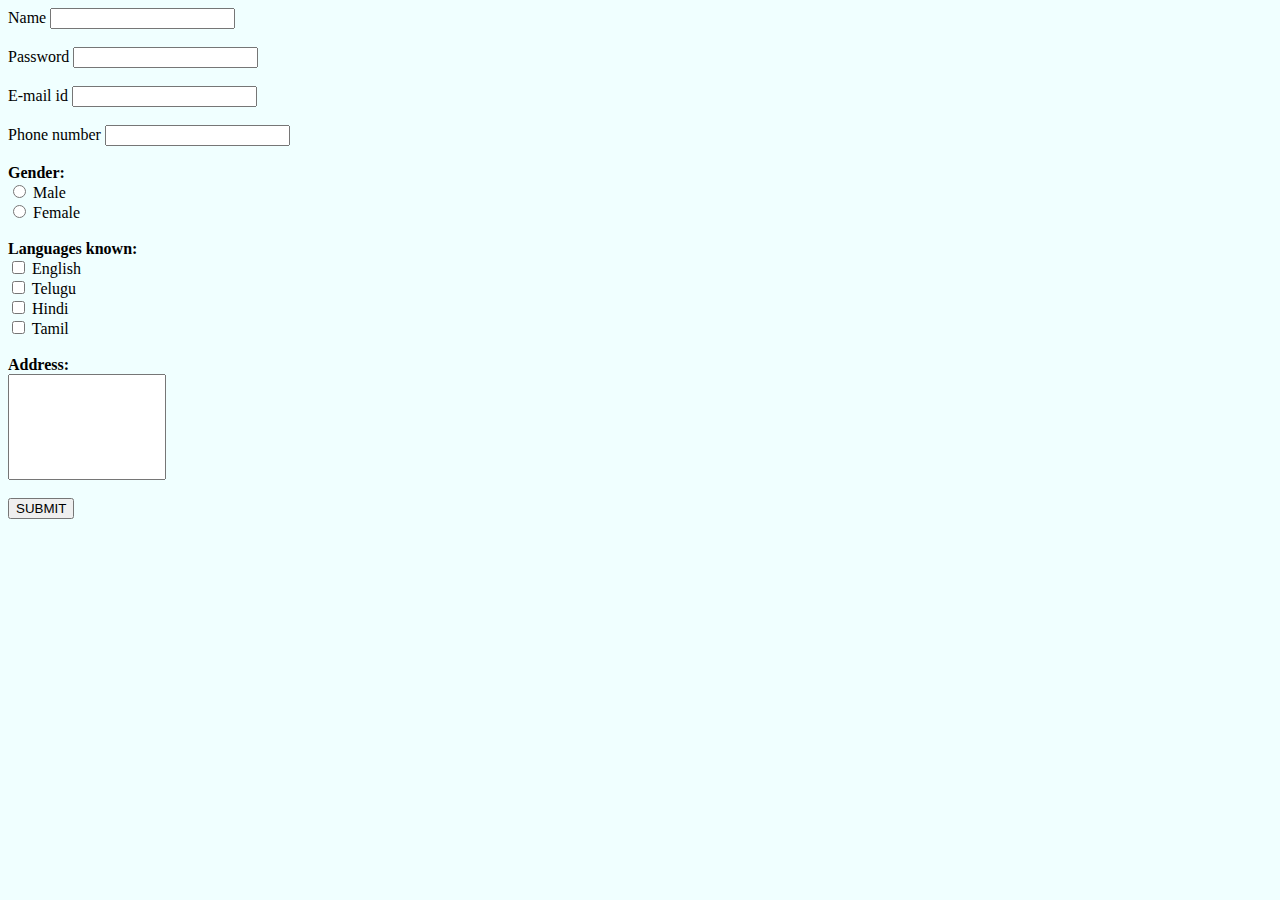
<file: 11/index.html>
<!-- Experiment-11 -->
<!DOCTYPE html>
<html lang="en">

<head>
    <meta charset="UTF-8">
    <meta http-equiv="X-UA-Compatible" content="IE=edge">
    <meta name="viewport" content="width=device-width, initial-scale=1.0">
    <title>registration form</title>
    <style>
        #subhead {
            font-weight: bold;
        }

        #address {
            width: 150px;
            height: 100px;
        }

        body {
            background-color: azure;
        }
    </style>
    <script src="javascript2.js"></script>
</head>

<body>
    <form action="newpage.html" onsubmit="return validation()">
        <label for="name">Name</label>
        <input type="text" id="name">
        <br><br>
        <label for="passcode">Password</label>
        <input type="password" id="passcode">
        <br><br>
        <label for="mailid">E-mail id</label>
        <input type="email" name="maildid" id="mailid">
        <br><br>
        <label for="mobile">Phone number</label>
        <input type="text" id="mobile">
        <br><br>
        <span id="subhead">Gender:</span>
        <br>
        <input type="radio" name="gender" id="genderm">
        <label for="genderm">Male</label><br>
        <input type="radio" name="gender" id="genderf">
        <label for="genderf">Female</label>
        <br><br>
        <span id="subhead">Languages known:</span><br>
        <input type="checkbox" name="language" id="lang">
        <label for="lange">English</label><br>
        <input type="checkbox" name="language" id="lang">
        <label for="langt">Telugu</label><br>
        <input type="checkbox" name="language" id="lang">
        <label for="langh">Hindi</label><br>
        <input type="checkbox" name="language" id="langt">
        <label for="langta">Tamil</label><br><br>
        <label for="address" id="subhead">Address:</label><br>
        <input type="t" name="address" id="address">
        <br><br>
        <input type="submit" value="SUBMIT">
    </form>
</body>
</html>
</file>
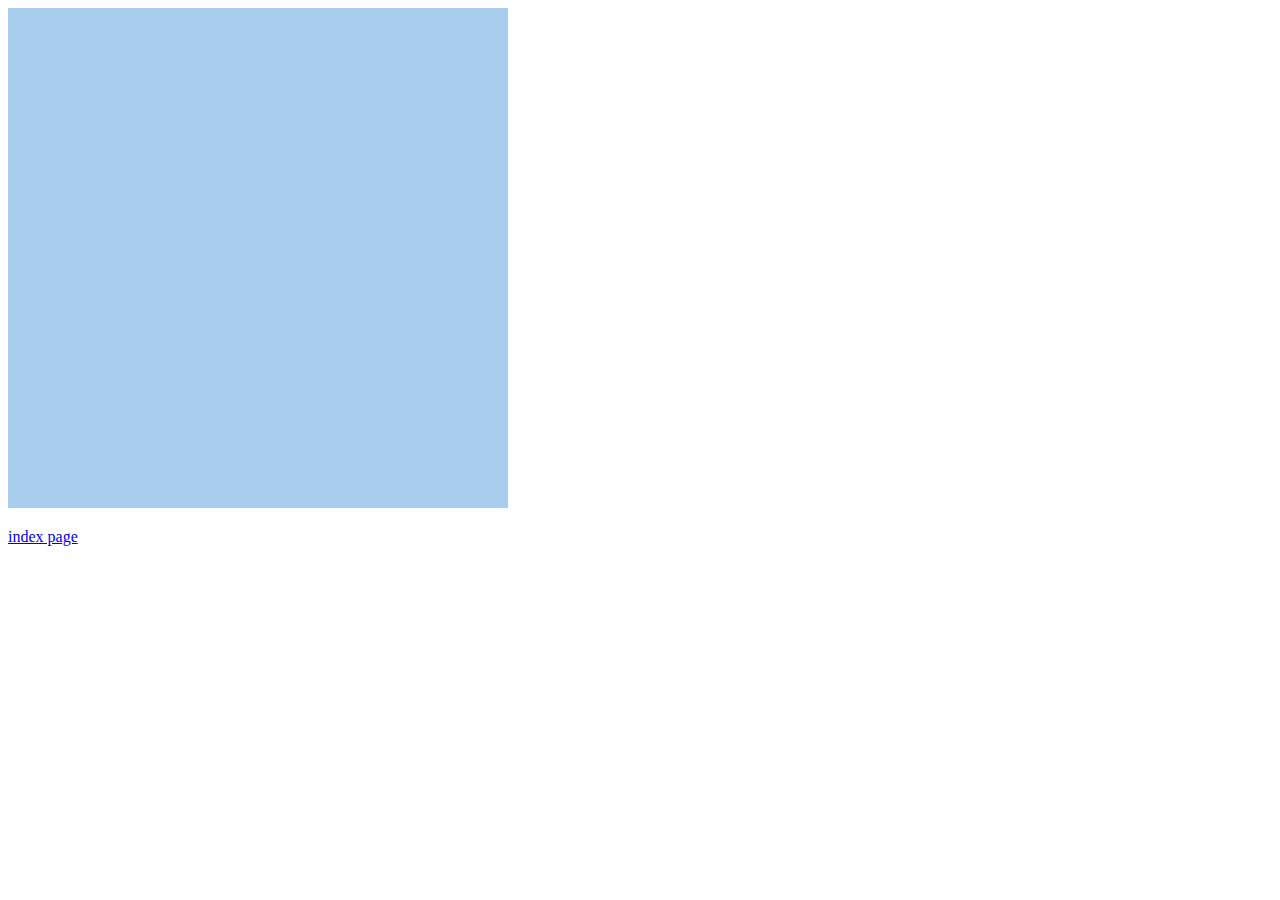
<file: 3/index.html>
<!-- Experiment-3 -->
<!DOCTYPE html>
<html lang="en">

<head>
    <meta charset="UTF-8">
    <meta http-equiv="X-UA-Compatible" content="IE=edge">
    <meta name="viewport" content="width=device-width, initial-scale=1.0">
    <title>Experiment-3</title>
    <style>
        iframe {
            height: 500px;
            width: 500px;
            border: 0px;
            background-color: rgb(168, 205, 237);
        }
    </style>
</head>

<body>
    <iframe src="http://127.0.0.1:5501/index.html" title="Iframe" name="iframe_a"></iframe>
    <p><a href="http://127.0.0.1:5500/index.html" target="iframe_a">index page</a></p>
</body>

</html>
</file>
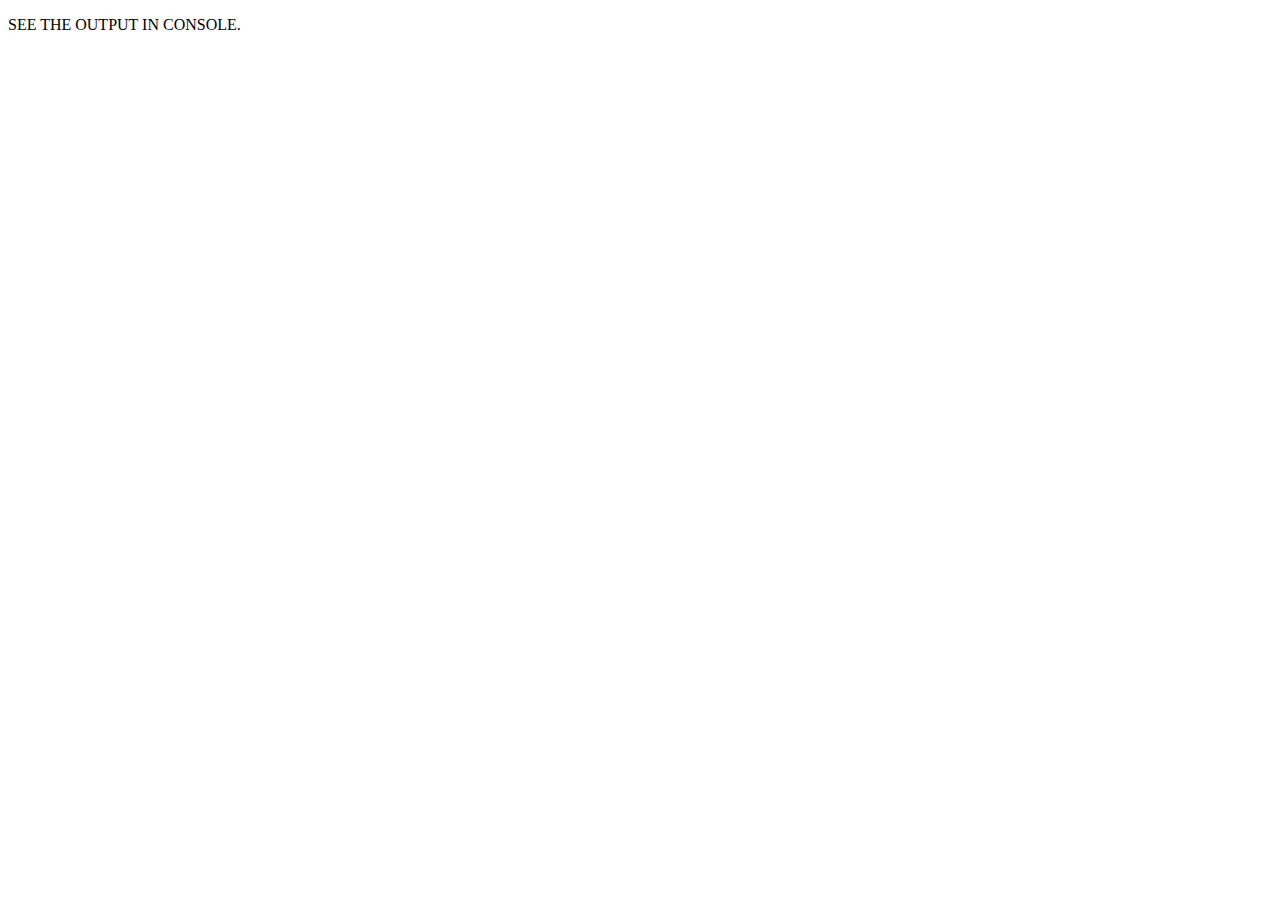
<file: 7/index.html>
<!-- Experiment-7 -->
<!DOCTYPE html>
<html lang="en">
<head>
    <meta charset="UTF-8">
    <meta http-equiv="X-UA-Compatible" content="IE=edge">
    <meta name="viewport" content="width=device-width, initial-scale=1.0">
    <title>Exp7</title>
    <script src="javascript.js"></script>
</head>
<body>
    <p>SEE THE OUTPUT IN CONSOLE.</p>
</body>
</html>
</file>
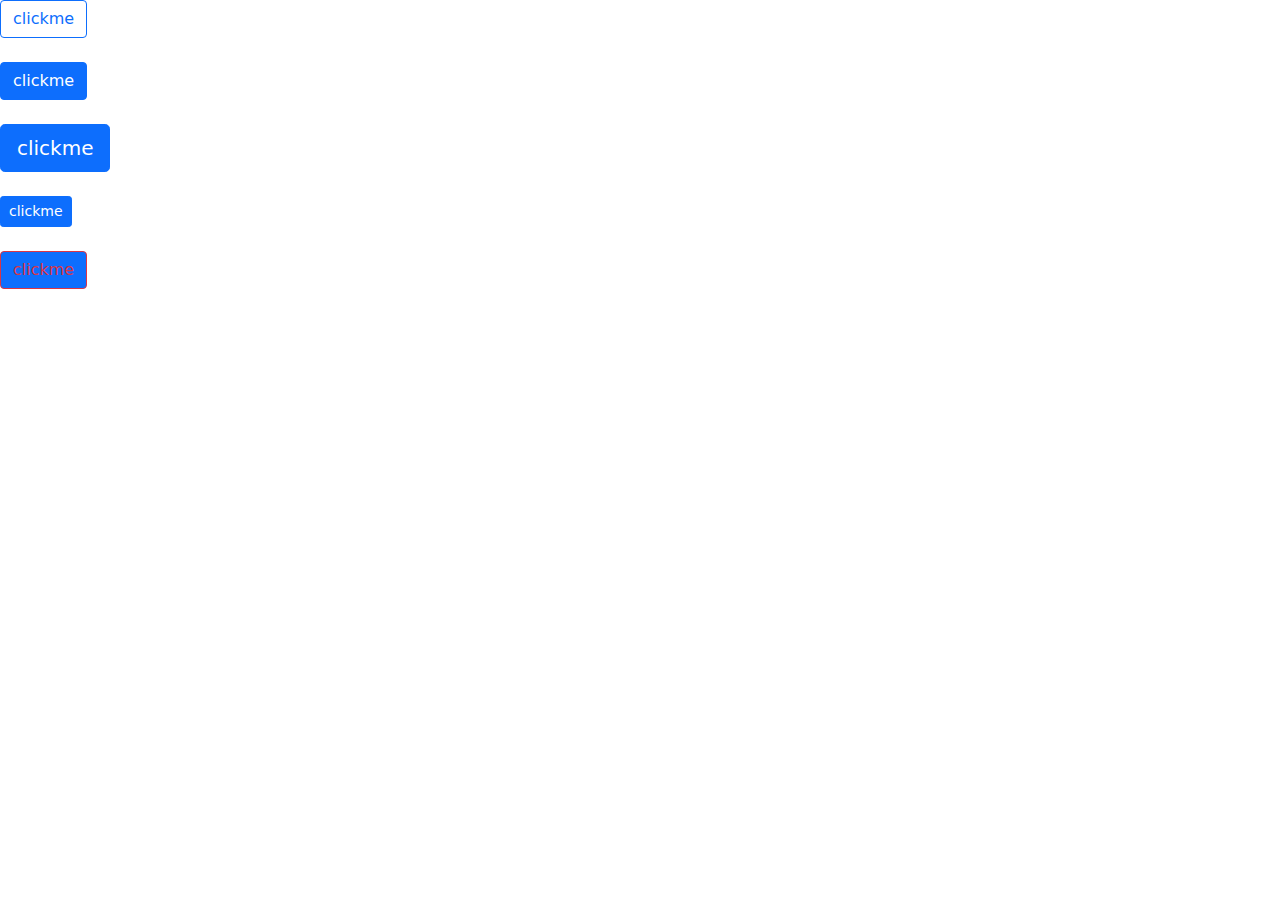
<file: 13/bootstrap-5.0.2-dist/index.html>
<!-- Experiment-14 -->
<!DOCTYPE html>
<html lang="en">

<head>
    <meta charset="UTF-8">
    <meta http-equiv="X-UA-Compatible" content="IE=edge">
    <meta name="viewport" content="width=device-width, initial-scale=1.0">
    <title>Document</title>
    <link rel="stylesheet" href="css\bootstrap.min.css">
</head>

<body>
    <button class="btn btn-outline-primary">clickme</button><br> <br>
    <button class="btn btn-primary">clickme</button><br> <br>
    <button class="btn btn-primary btn-lg">clickme</button><br> <br>
    <button class="btn btn-primary btn-sm">clickme</button><br> <br>
    <button class="btn btn-primary btn-outline-danger">clickme</button><br> <br>
</body>

</html>
</file>
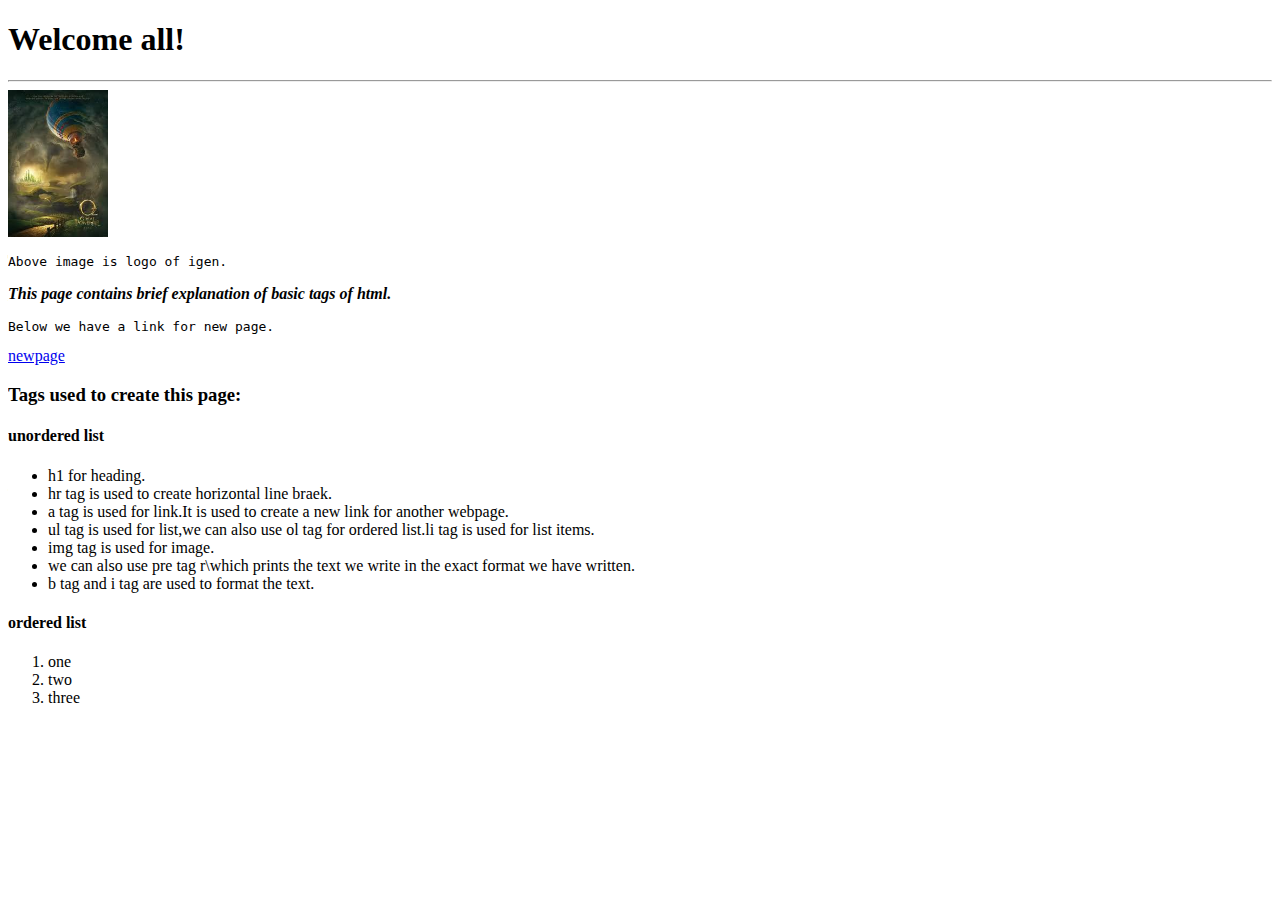
<file: 1/index1.html>
<!-- Experiment-1 -->
<!DOCTYPE html>
<html lang="en">

<head>
    <meta charset="UTF-8">
    <meta http-equiv="X-UA-Compatible" content="IE=edge">
    <meta name="viewport" content="width=device-width, initial-scale=1.0">
    <title>Experiment-1</title>
</head>

<body>
    <h1>Welcome all!</h1>
    <hr>
    <img src="pg7.jpg" alt="image" width="100px">
    <pre>Above image is logo of igen.</pre>
    <p><b><i> This page contains brief explanation of basic tags of html.</i></b></p>
    <pre>Below we have a link for new page.</pre>
    <a href="newpage.html">newpage</a>
    <h3>Tags used to create this page:</h3>
    <h4>unordered list</h4>
    <ul>
        <li>h1 for heading.</li>
        <li>hr tag is used to create horizontal line braek.</li>
        <li>a tag is used for link.It is used to create a new link for another webpage.</li>
        <li>ul tag is used for list,we can also use ol tag for ordered list.li tag is used for list items.</li>
        <li>img tag is used for image.</li>
        <li>we can also use pre tag r\which prints the text we write in the exact format we have written.</li>
        <li>b tag and i tag are used to format the text.</li>
    </ul>
    <h4>ordered list</h4>
    <ol>
        <li>one</li>
        <li>two</li>
        <li>three</li>
    </ol>
</body>

</html>
</file>
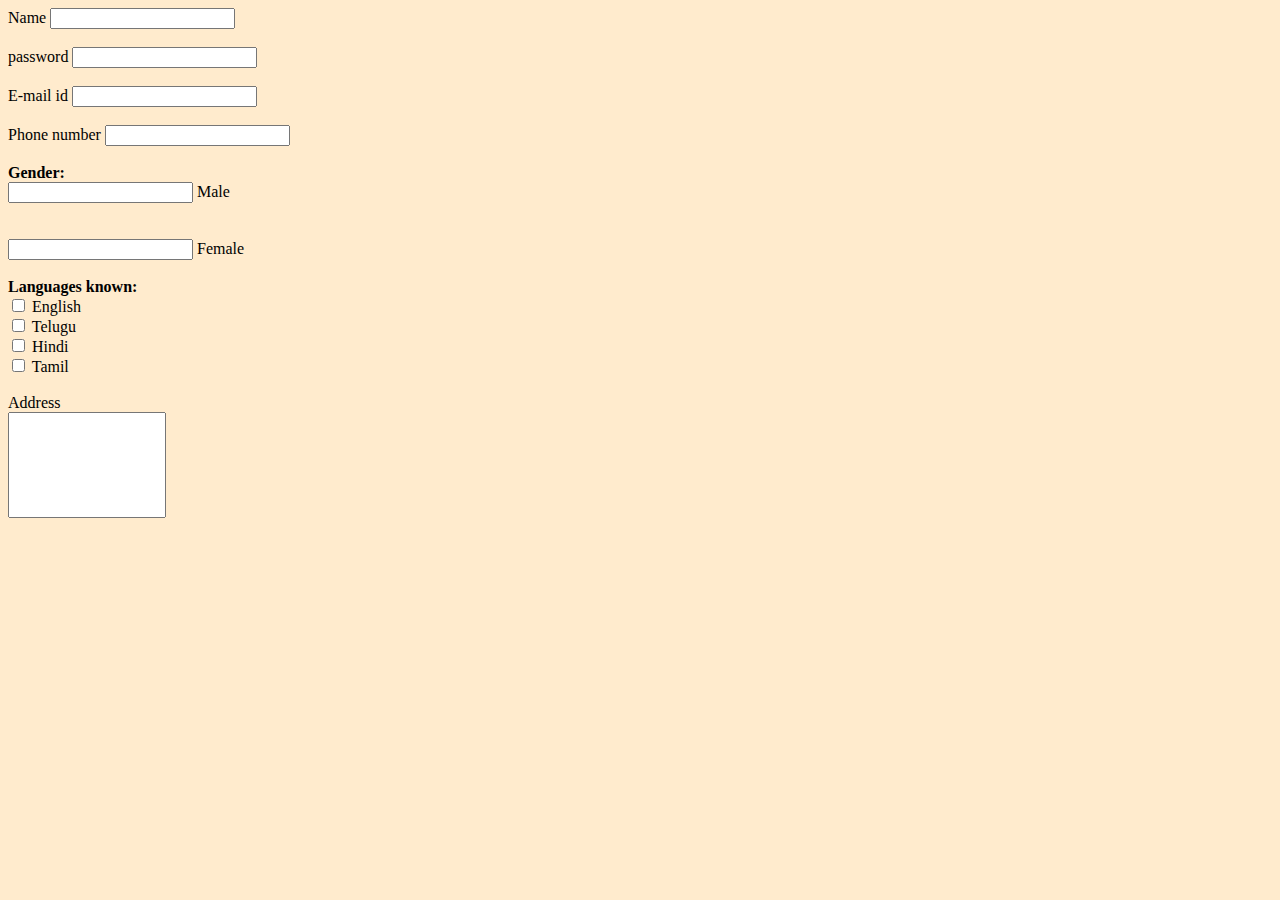
<file: 10/index6.html>
<!DOCTYPE html>
<html lang="en">
<head>
    <meta charset="UTF-8">
    <meta http-equiv="X-UA-Compatible" content="IE=edge">
    <meta name="viewport" content="width=device-width, initial-scale=1.0">
    <title>Document</title>
    <style>
        #subhead{
            font-weight:bold;
        }
        #address{
            width:150px;
            height:100px;
        }
        body{
            background-color:blanchedalmond;
        }
    </style>
    
</head>
<body>
    <form action="">
        <label for="name">Name</label>
        <input type="text"id="name">
        <br><br>
        <label for="passcode">password</label>
        <input type="password"id="passcode">
        <br><br>
        <label for="mailid">E-mail id</label>
        <input type="email"id="mailid"id="mailid">
        <br><br>
        <label for="mobile">Phone number</label>
        <input type="text"id="mobile">
        <br><br>
        <span id="subhead">Gender:</span>
        <br>
        <input type=" radio"name="gender"id="genderm">
        <label for="genderm">Male</label><br><br><br>
        <input type=" radio"name="gender"id="genderf">
        <label for="genderf">Female</label><br><br>
        <span id="subhead">Languages known:</span><br>
        <input type="checkbox"name="language"id="lange">
        <label for="lange">English</label><br>
        <input type="checkbox"name="language"id="langt">
        <label for="langt">Telugu</label><br>
        <input type="checkbox"name="language"id="langh">
        <label for="langh">Hindi</label><br>
        <input type="checkbox"name="language"id="langa">
        <label for="langa">Tamil</label><br><br>
        <label for="address"id-"subhead">Address</label><br>
        <input type="t"name="address"id="address">




        
    </form>
    
</body>
</html>
</file>
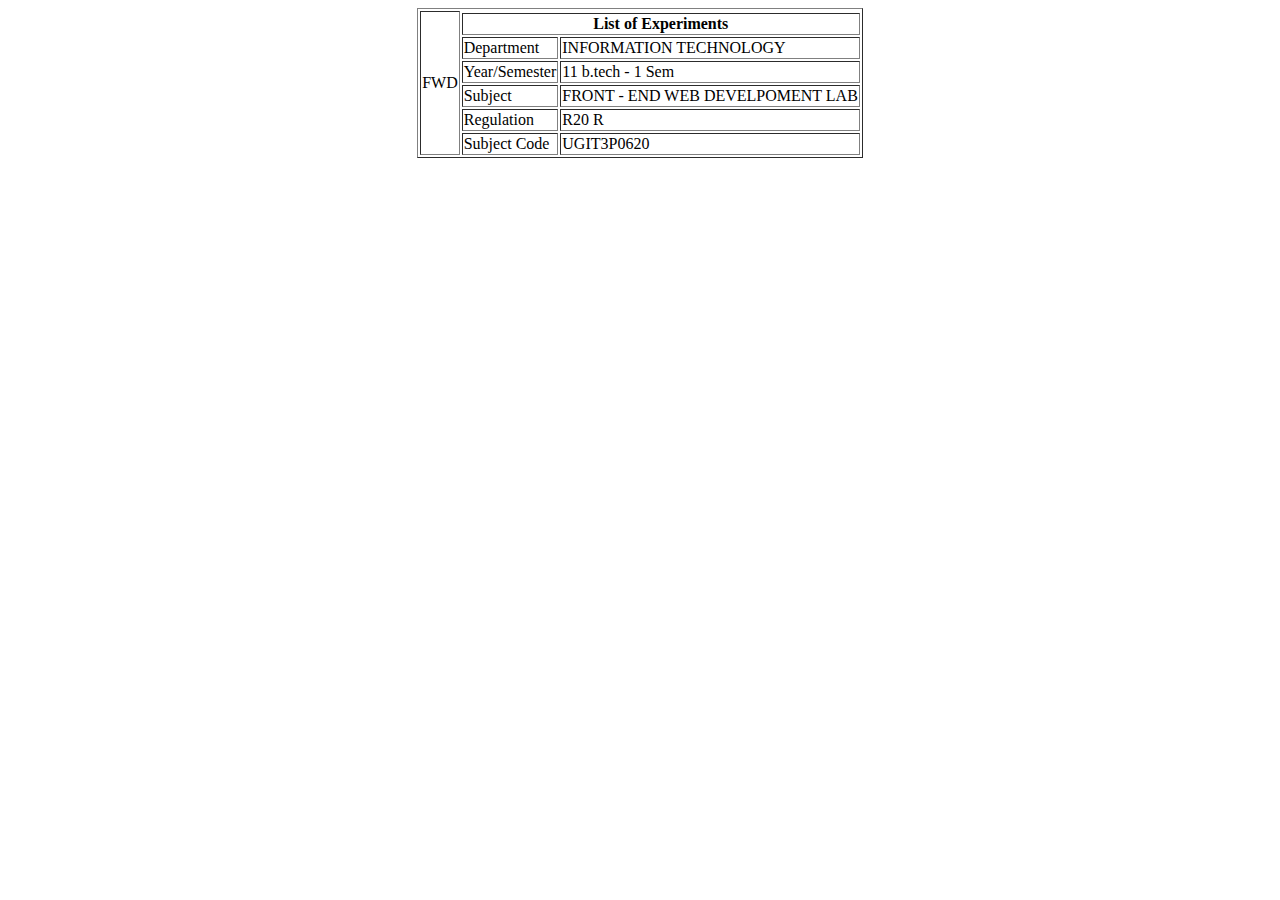
<file: 2/index2.html>
<!DOCTYPE html>
<html lang="en">
<head>
    <meta charset="UTF-8">
    <meta http-equiv="X-UA-Compatible" content="IE=edge">
    <meta name="viewport" content="width=device-width, initial-scale=1.0">
    <title>Document</title>
</head>
<body>
    <table border="1" align="center">
        <tr>
            <td rowspan="7">FWD</td>
        </tr>
        <tr>
            <th colspan="2">List of Experiments</th>
        </tr>
        <tr>
            <td>Department</td>
            <td>INFORMATION TECHNOLOGY</td>
        </tr>
        <tr>
            <td>Year/Semester</td>
            <td>11 b.tech - 1 Sem</td>
        </tr>
        <tr>
            <td>Subject</td>
            <td>FRONT - END WEB DEVELPOMENT LAB</td>
        </tr>
        <tr>
            <td>Regulation</td>
            <td>R20 R</td>
        </tr>
        <tr>
            <td>Subject Code</td>
            <td>UGIT3P0620</td>
        </tr>
    </table>
</body>
</html>
</file>
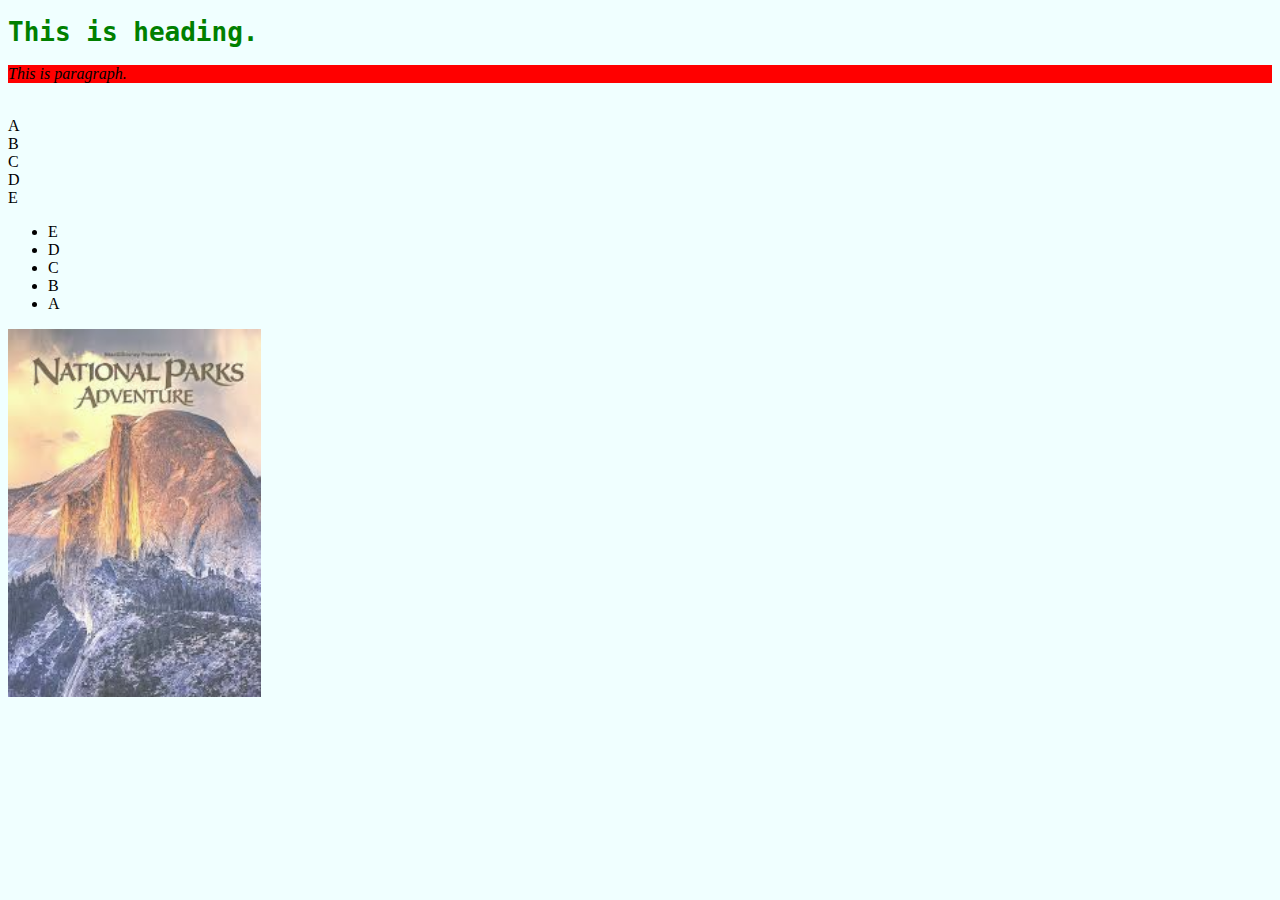
<file: 4/index7.html>
<!-- Experiment-4 -->
<!DOCTYPE html>
<html lang="en">

<head>
    <meta charset="UTF-8">
    <meta http-equiv="X-UA-Compatible" content="IE=edge">
    <meta name="viewport" content="width=device-width, initial-scale=1.0">
    <title>Exp4</title>
    <style>
        body {
            background-color: azure;
        }

        .head {
            font-family: monospace;
        }

        .para {
            font-style: oblique;
            font-weight: 100;
            background-color: red;
        }

        .list1 {
            display: inline;
        }

        .list2 {
            display: flex;
            flex-direction: column-reverse;
        }

        .image {
            width: 20%;
            opacity: 70%;
        }
    </style>
</head>

<body>
    <h1 class="head" style="color: green">This is heading.</h1>
    <p class="para">This is paragraph.</p>
    <ul class="list1">
        <li>A</li>
        <li>B</li>
        <li>C</li>
        <li>D</li>
        <li>E</li>
    </ul>
    <ul class="list2">
        <li>A</li>
        <li>B</li>
        <li>C</li>
        <li>D</li>
        <li>E</li>
    </ul>
    <img src="pg2.jpg" alt="image" class="image">
</body>

</html>
</file>
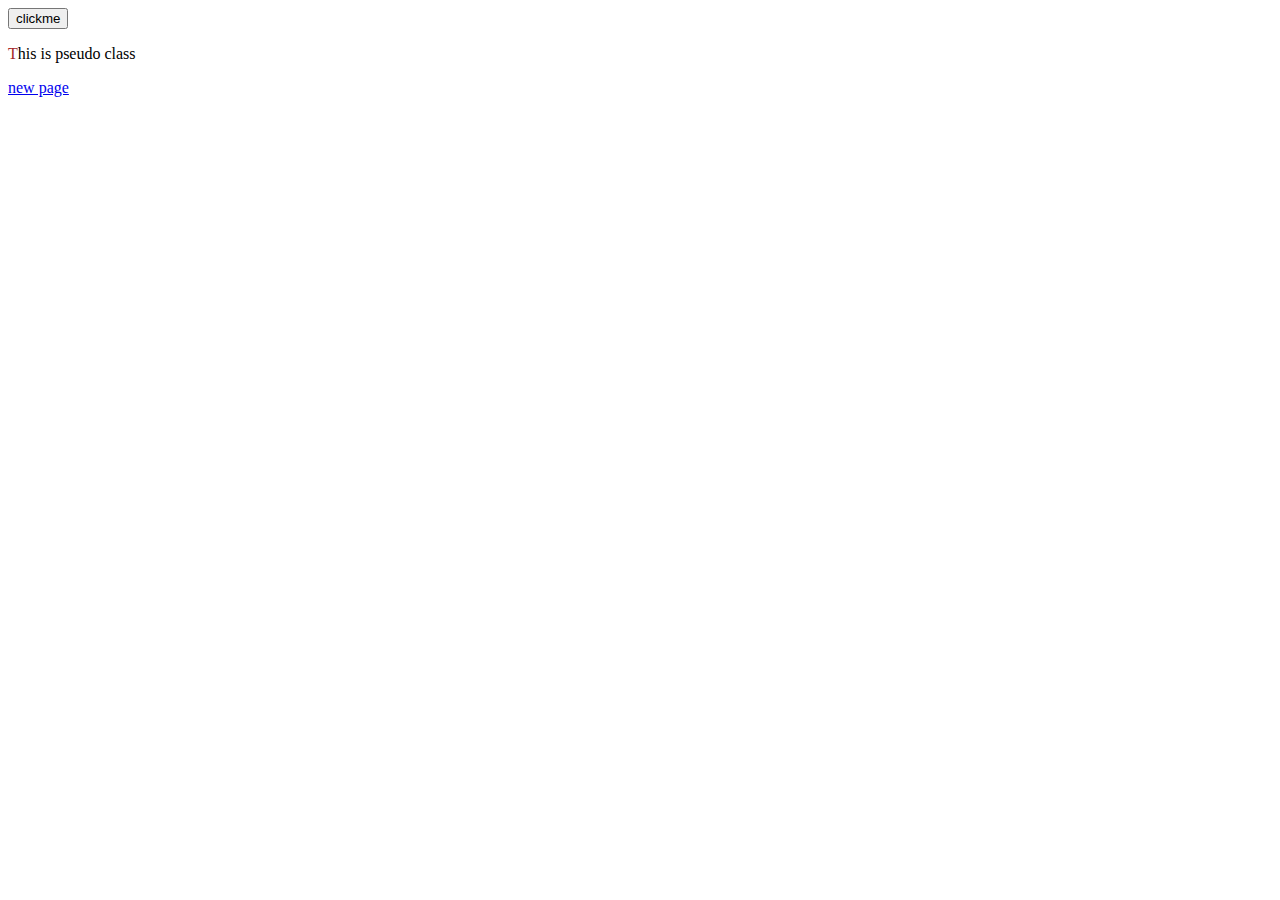
<file: 5/index8.html>
<!-- Experiment-5 -->
<!DOCTYPE html>
<html lang="en">

<head>
    <meta charset="UTF-8">
    <meta http-equiv="X-UA-Compatible" content="IE=edge">
    <meta name="viewport" content="width=device-width, initial-scale=1.0">
    <title>Exp-5</title>
    <style>
        .btn:hover {
            color: blue;
        }

        .p:hover {
            background-color: aliceblue;
            color: blue;
        }

        .btn:active {
            background-color: red;
            color: green;
        }

        .link:active {
            color: yellow;
        }
        .p::first-letter {
            color: brown;
        }
    </style>
</head>
<body>
    <button class="btn">clickme</button>
    <p class="p">This is pseudo class</p>
    <a href="next.html" class="link">new page</a>
</body>

</html>
</file>
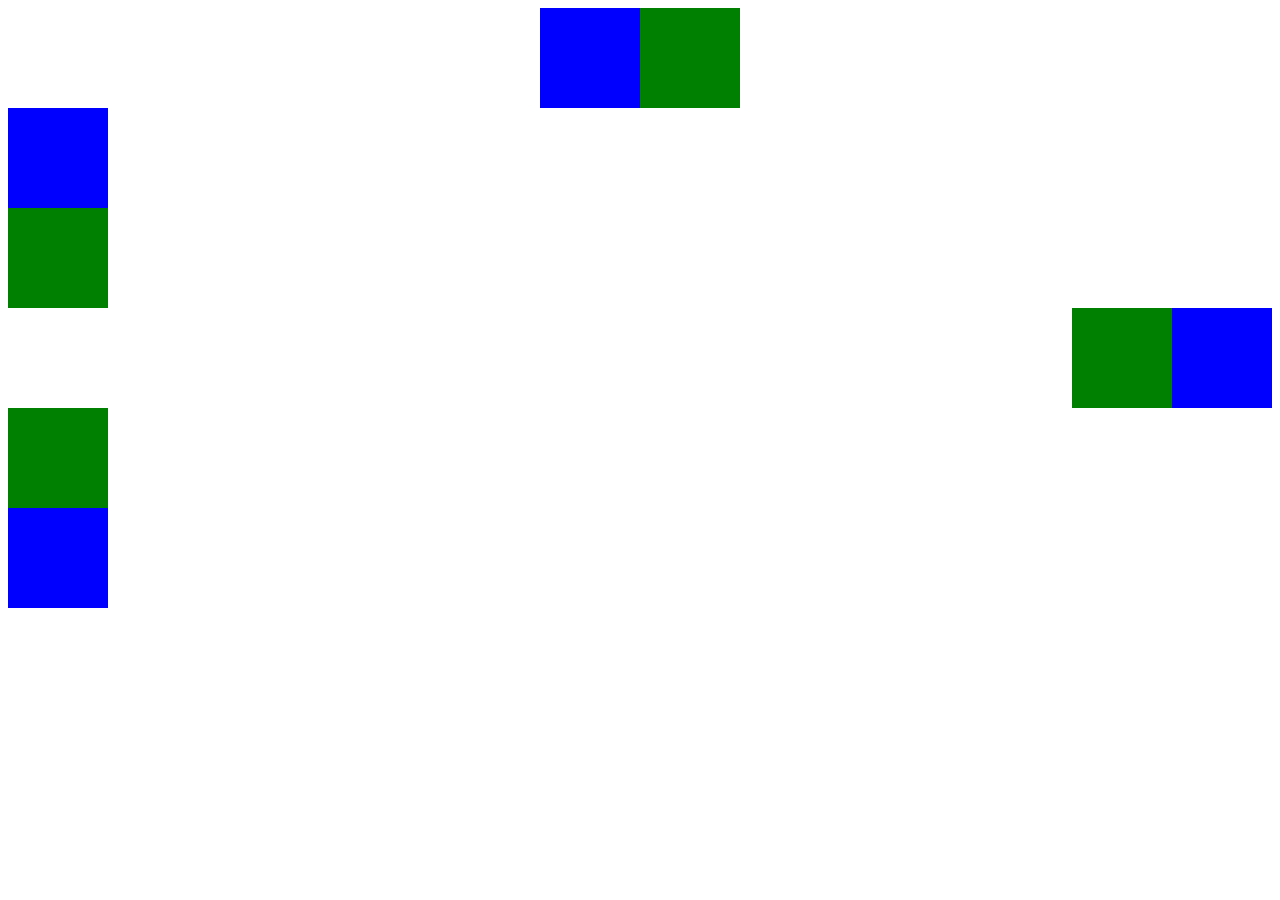
<file: 6/index3.html>
<!DOCTYPE html>
<html lang="en">
<head>
    <meta charset="UTF-8">
    <meta http-equiv="X-UA-Compatible" content="IE=edge">
    <meta name="viewport" content="width=device-width, initial-scale=1.0">
    <title>Document</title>
    <link rel="stylesheet" href="style.css">
</head>
<body>
    <div id="container1">
        <div id="box1" class="boxes"></div>
        <div id="box2" class="boxes"></div>
    </div>
    <div id="container2">
        <div id="box1" class="boxes"></div>
        <div id="box2" class="boxes"></div>

    </div>
    <div id="container3">
        <div id="box1" class="boxes"></div>
        <div id="box2" class="boxes"></div>

    </div>
    <div id="container4">
        <div id="box1" class="boxes"></div>
        <div id="box2" class="boxes"></div>

    </div>
</body>
</html>
</file>
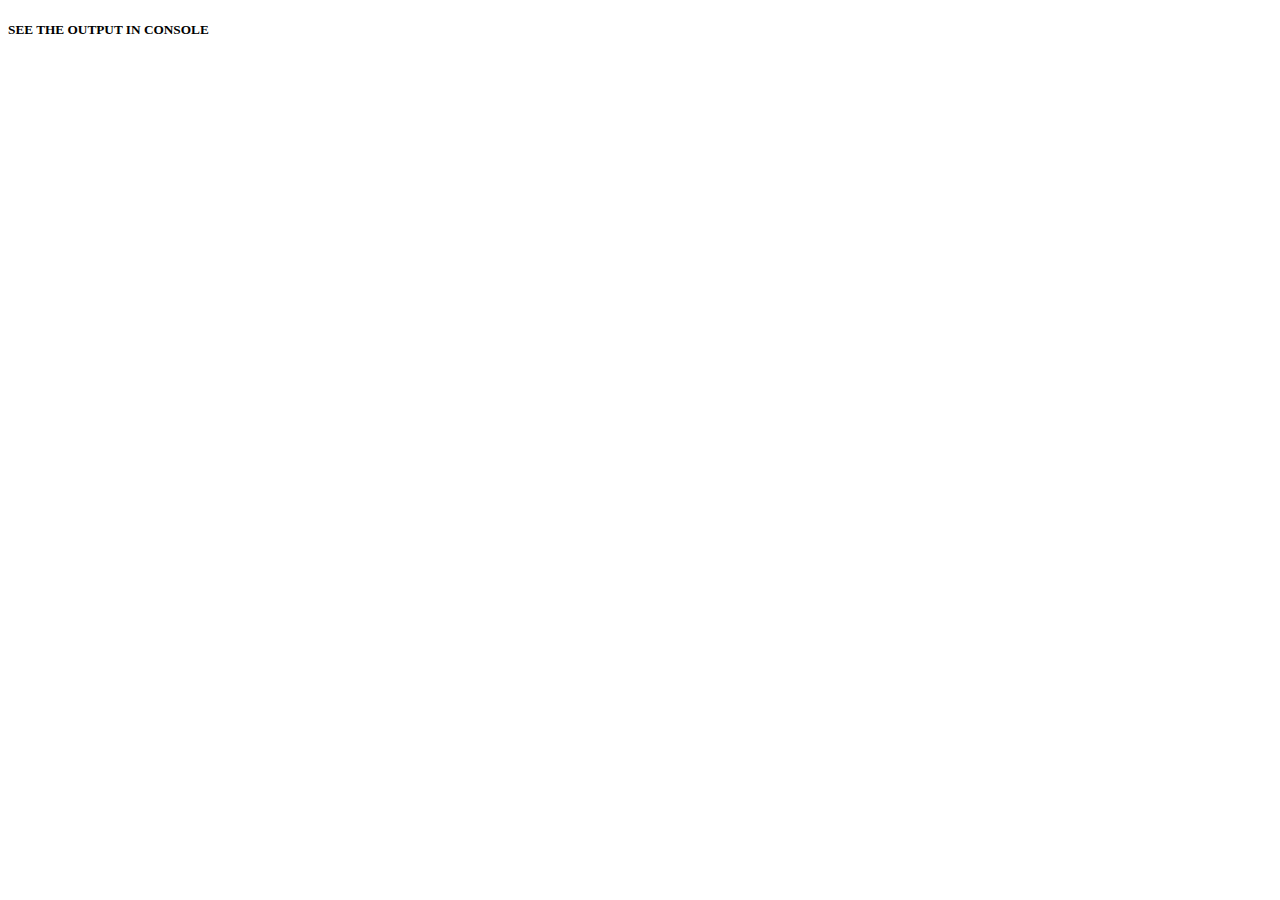
<file: 8/index4.html>
<!DOCTYPE html>
<html lang="en">
<head>
    <meta charset="UTF-8">
    <meta http-equiv="X-UA-Compatible" content="IE=edge">
    <meta name="viewport" content="width=device-width, initial-scale=1.0">
    <title>Document</title>
    <script src="javascript.js" defer></script>

</head>
<body>
    <h5>SEE THE OUTPUT IN CONSOLE</h5>
</body>
</html>
</file>
<file: 6/style.css>
#box1{
    width:100px;
    height:100px;
    background-color:blue;
}
#box2{
    width:100px;
    height:100px;
    background-color: green;
}
#container1{
    display:flex;
    flex-direction:row;
    justify-content:center;
}
#container2{
    display:flex;
    flex-direction:column;
    justify-content:flex-end;
}
#container3{
    display:flex;
    flex-direction:row-reverse;
    justify-content:end;
}
#container4{
    display:flex;
    flex-direction:column-reverse;
}
</file>
